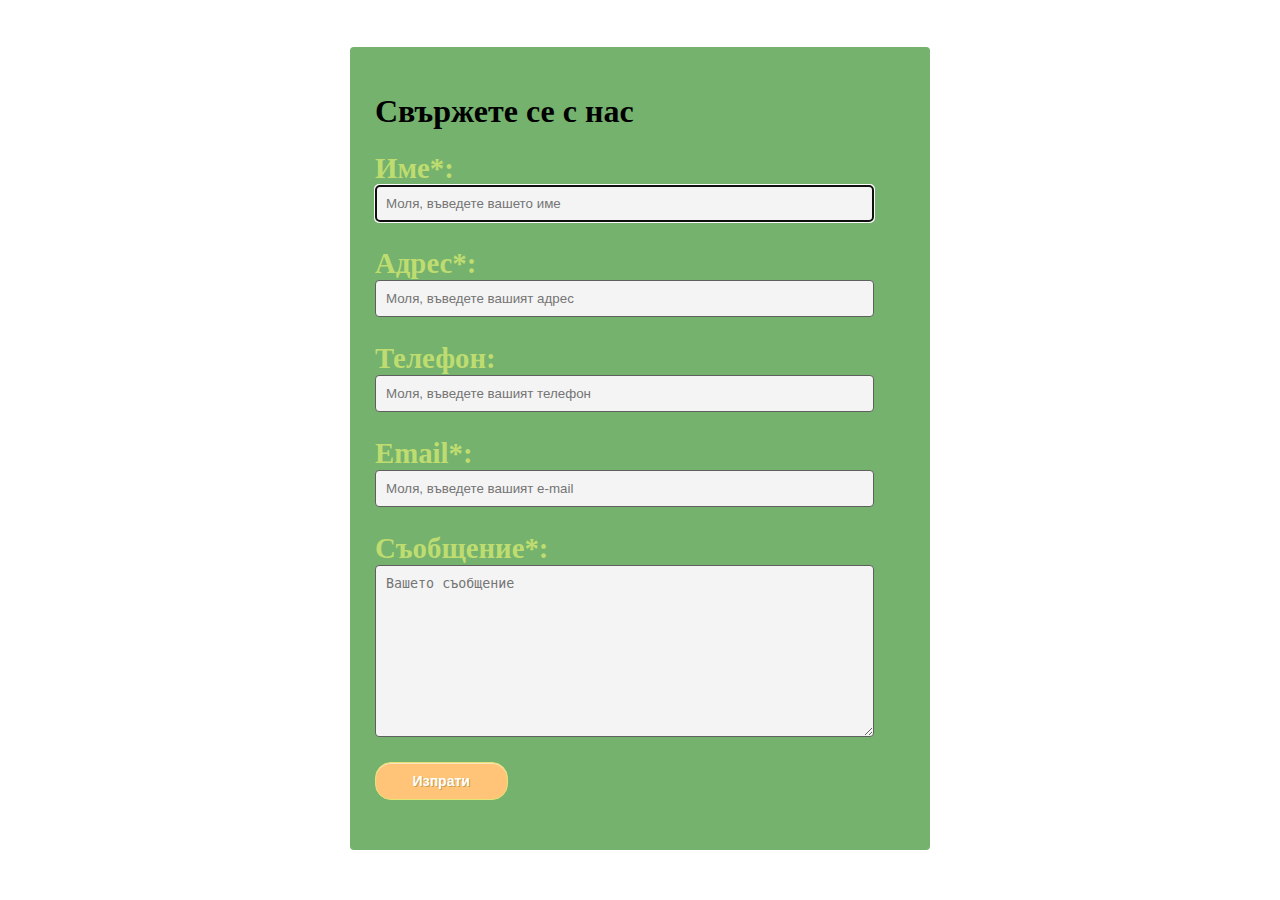
<file: Contact form.html>
<!DOCTYPE html>
<html>
<head lang="en">
    <meta http-equiv="Content-Type" content="text/html; charset=utf-8" />
    <title>Team "THORN"|Contact us</title>
    <meta name="HandheldFriendly" content="true">
    <meta name="viewport" content="width=device-width, initial-scale=1,maximum-scale=1,user-scalable=no">
    <link href="styles/style-contact-form.css" rel="stylesheet" type="text/css" media="screen" />
</head>
<body>
<div class="wrapper">
    <div id="contact_form">
        <form name="form1" id="ff" method="post" action="insert.php">
            <h1>Свържете се с нас</h1>
            <label>
                <span>Име*:</span>
                <input type="text" placeholder="Моля, въведете вашето име" name="name" id="name" required autofocus>
            </label>

            <label>
                <span>Адрес*:</span>
                <input type="text" placeholder="Моля, въведете вашият адрес" name="city" id="city" required>
            </label>

            <label>
                <span>Телефон:</span>
                <input type="tel" placeholder="Моля, въведете вашият телефон" name="phone" id="phone">
            </label>

            <label>
                <span>Email*:</span>
                <input type="email" placeholder="Моля, въведете вашият e-mail" name="email" id="email" required>
            </label>
            <label>
                <span>Съобщение*:</span>
                <textarea rows="10" cols="40" placeholder="Вашето съобщение"></textarea>
            </label>

            <input class="sendButton" type="submit" name="Submit" value="Изпрати">

        </form>
    </div>
</div>

</body>
</html>
</file>
<file: styles/style-contact-form.css>
.wrapper {
    margin:47px auto;
    max-width:580px;
}

#contact_form {
    border-radius:4px;
    background:#74b26d;
    padding:25px;
}


#ff label {
    cursor:pointer;
    margin:4px 0;
    color:#bfdc70;
    display:block;
    font-weight:800;
    font-size:1.8rem;

}

input {
    display:block;
    width:90%;
    border-radius:4px;
    background-color:#f4f4f4;
    color:#000;
    border:1px solid #5f5f5f;
    padding:10px;
    margin-bottom:25px;
}
textarea {
    display:block;
    width:90%;
    border-radius:4px;
    background-color:#f4f4f4;
    color:#000;
    border:1px solid #5f5f5f;
    padding:10px;
    margin-bottom:25px;
}

.sendButton {
    cursor:pointer;
    box-shadow:inset 0px 1px 0px 0px #fce2c1;
    background-color:#ffc477;
    border-radius:16px;
    border:1px solid #e2e475;
    color:#ffffff;
    font-size:14px;
    width:25%;
    font-weight:bold;
    text-shadow:1px 1px 0px #cc9f52;
    min-width:100px;
}
.sendButton:hover {
    background-color:#fb9e25;
}
</file>
